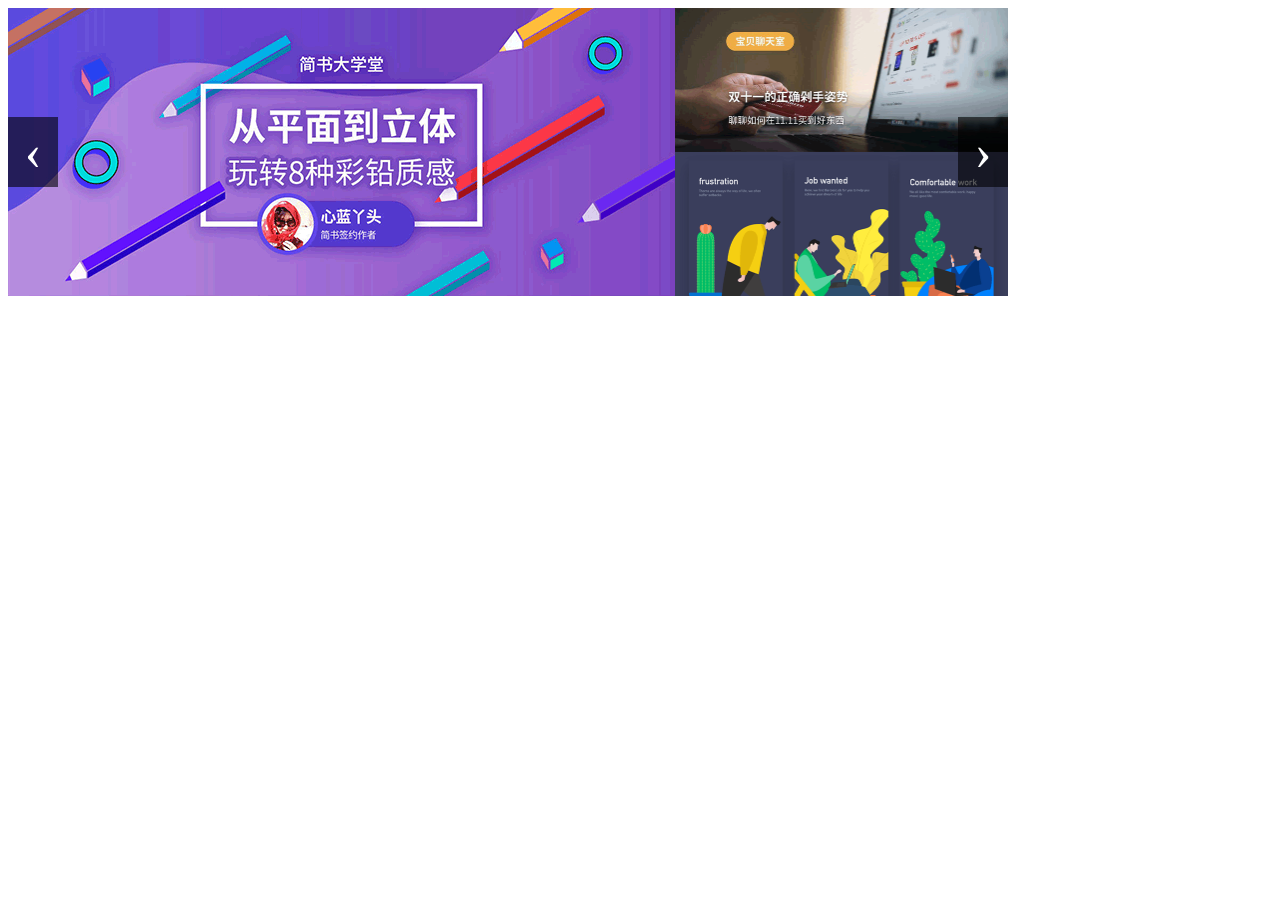
<file: 多图swiper/index.html>
<!DOCTYPE html>
<html lang="en">
<head>
    <meta charset="UTF-8">
    <meta name="viewport" content="width=device-width, initial-scale=1.0">
    <meta http-equiv="X-UA-Compatible" content="ie=edge">
    <link rel="stylesheet" href="./css/carousel.css">
    <style>
        #banner{
            width:1000px;
        }
    </style>
    <title>轮播</title>
</head>
<body>
    <div class='container'>
        <div id='banner'></div>
    </div>
    <script src="js/jquery.min.js"></script>
    <script src='./js/carousel.js'></script>
    <script>
        window.onload = function(){
            var banner = new Carousel();
            //图片地址数组。不要少于三张
            var imgSrcDate = ["./public/img/a1.png","./public/img/a2.png","./public/img/a3.png","./public/img/a4.png","./public/img/a5.png","./public/img/a6.png"];
            banner.init({
                container:"#banner",
                datas:imgSrcDate,
                autoplaySpeed:5000,
                autoplay:false
            });
        }
    </script>
</body>
</html>
</file>
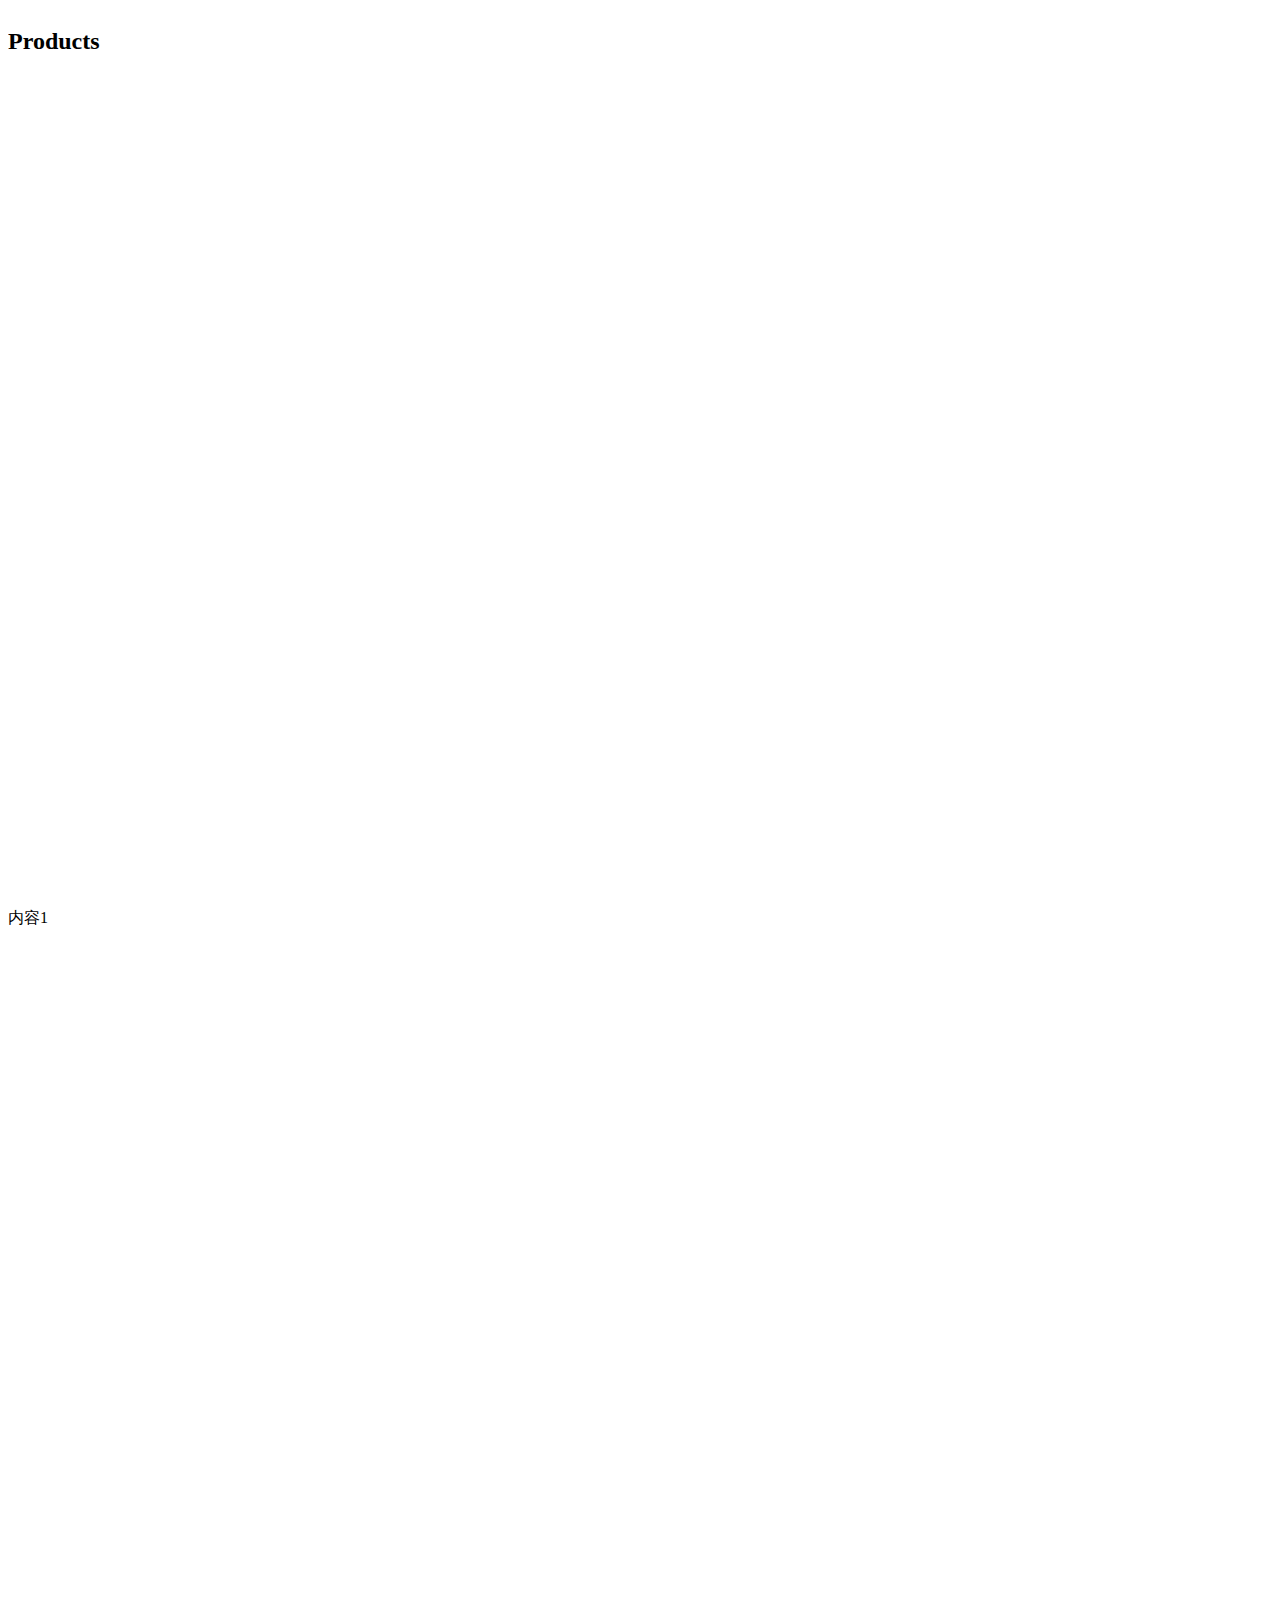
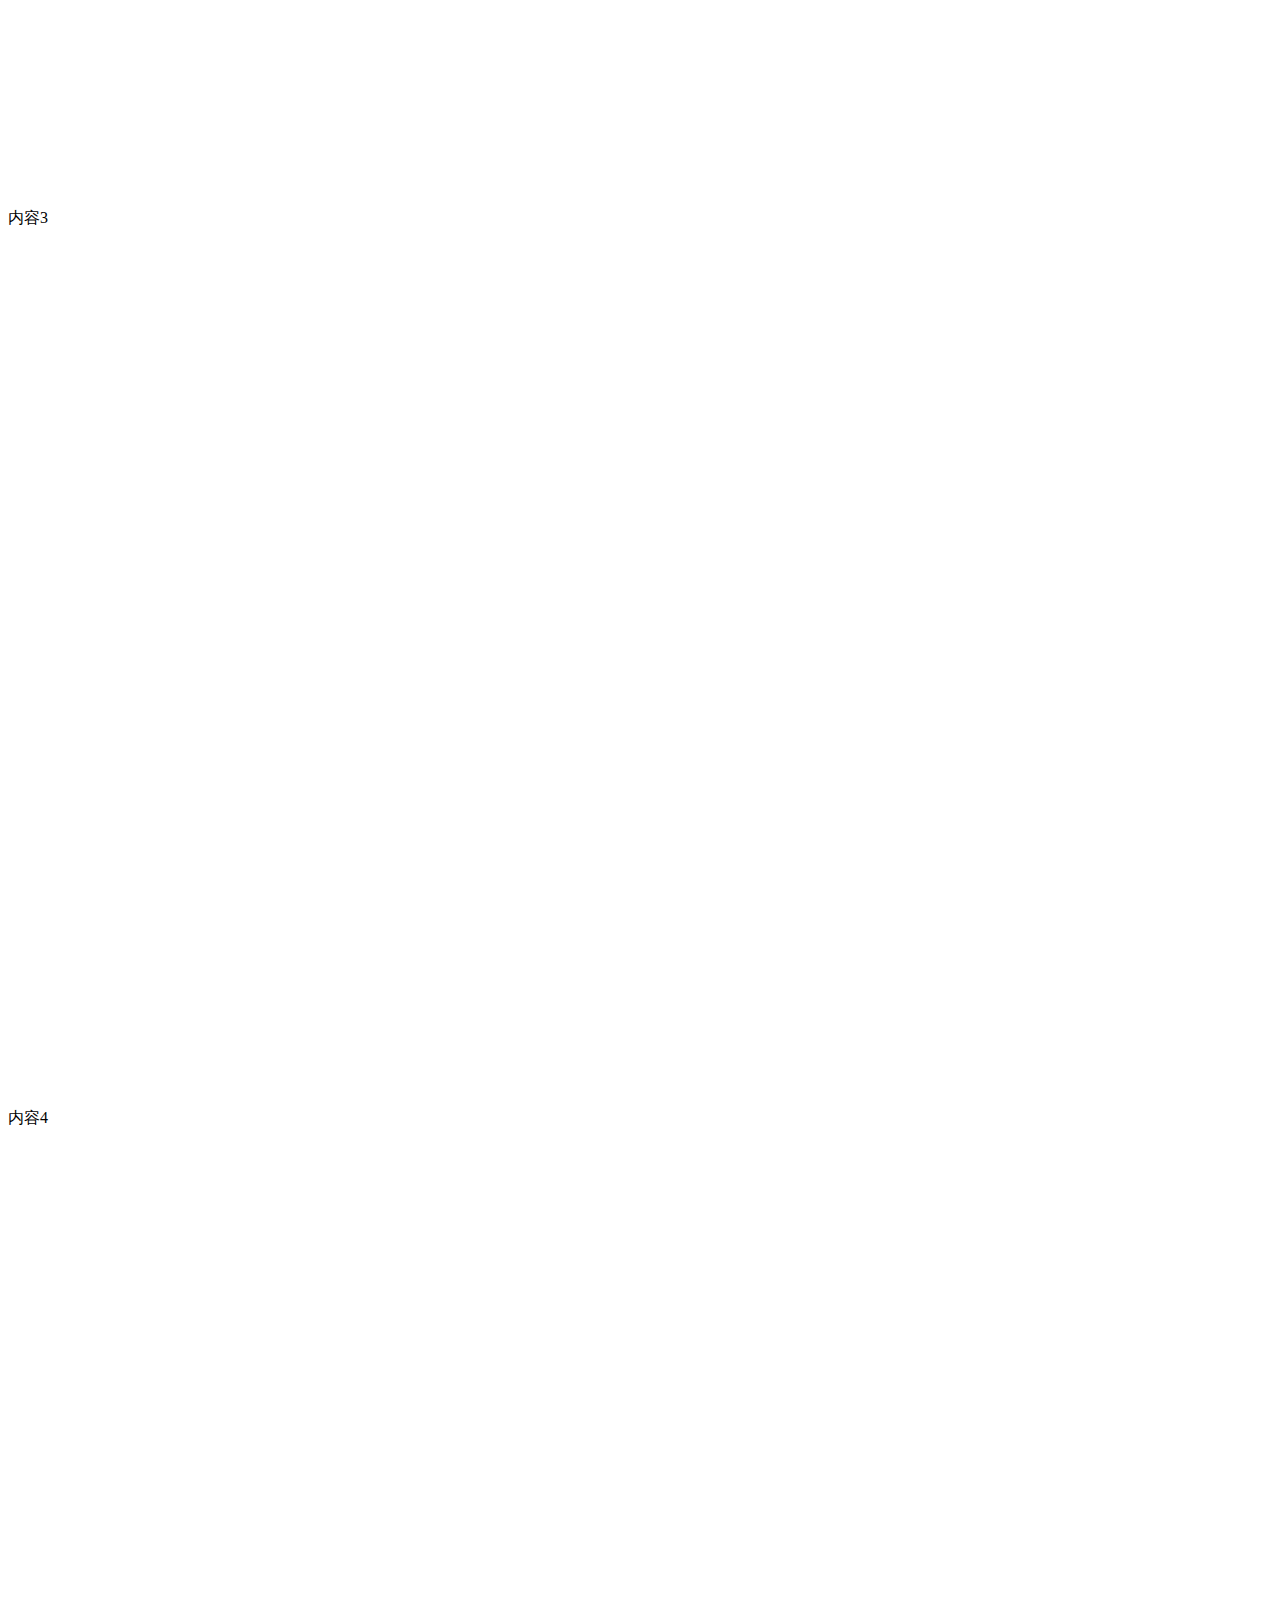
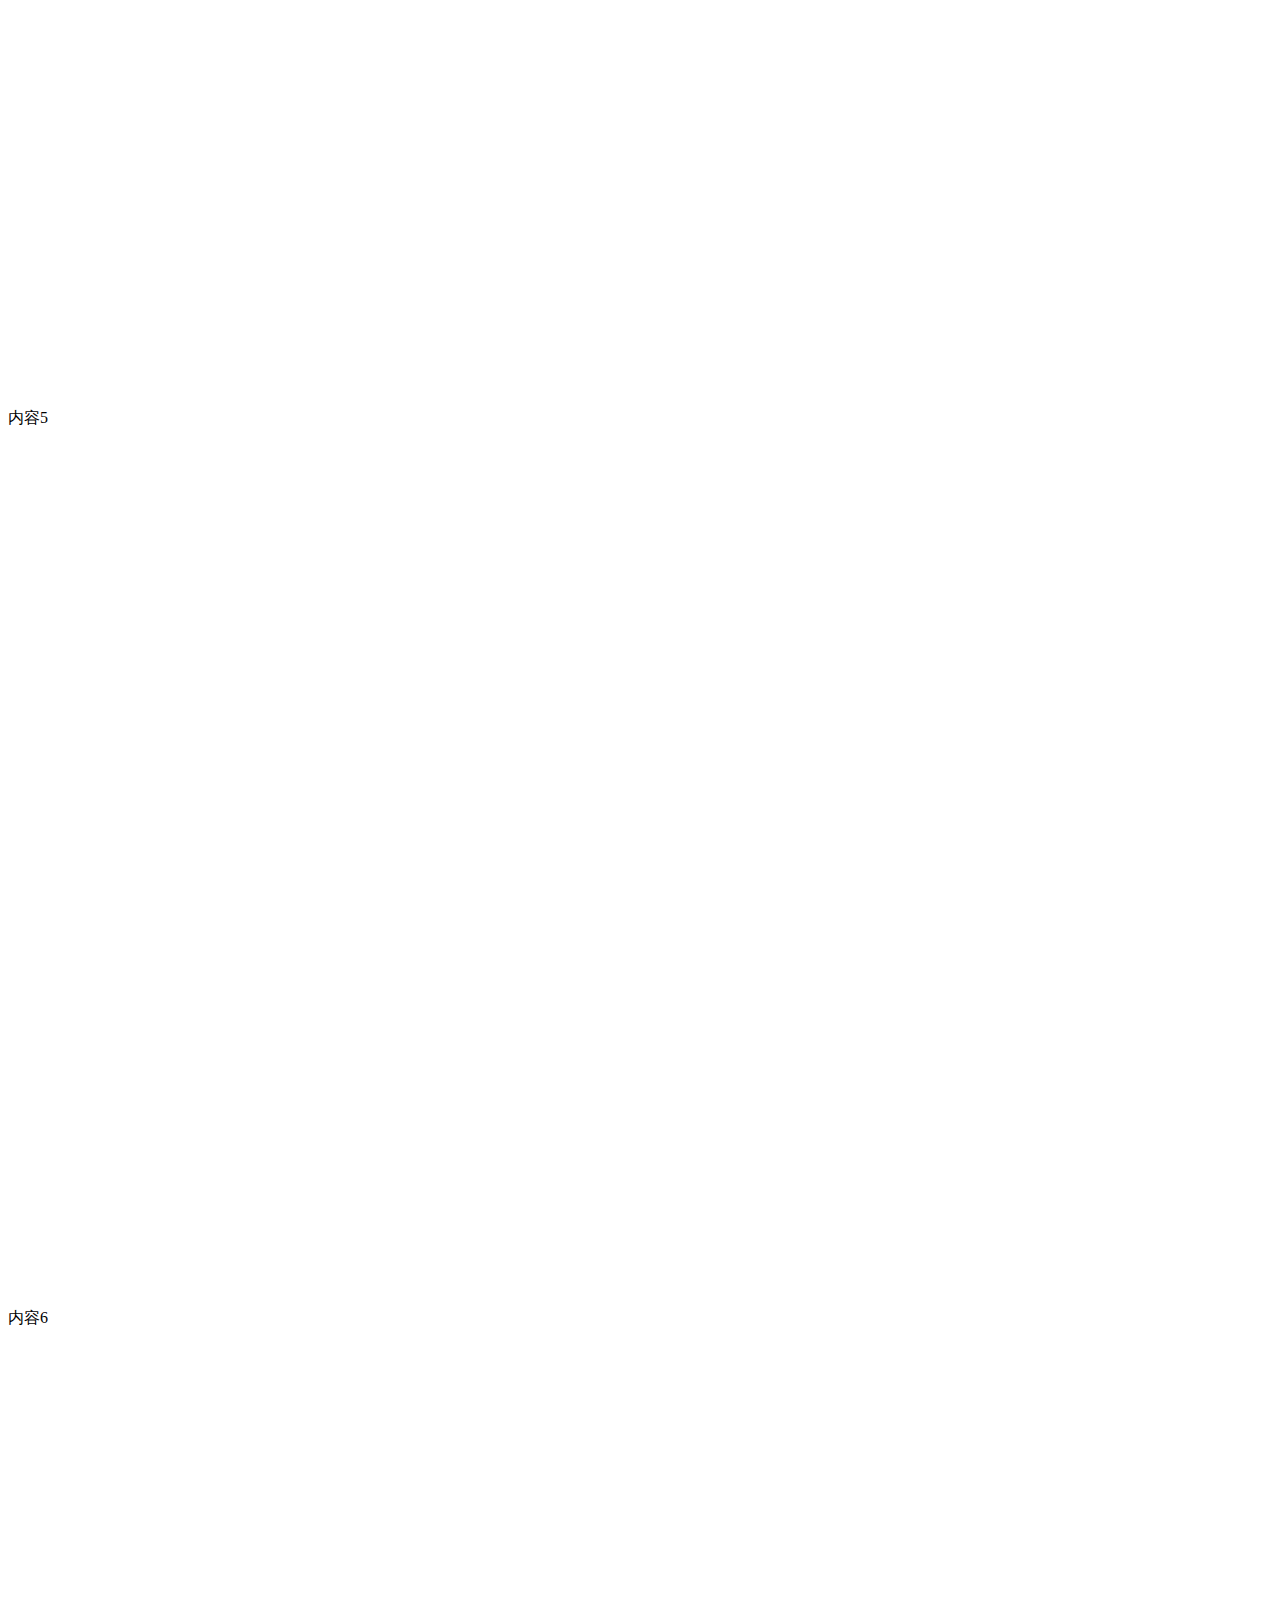
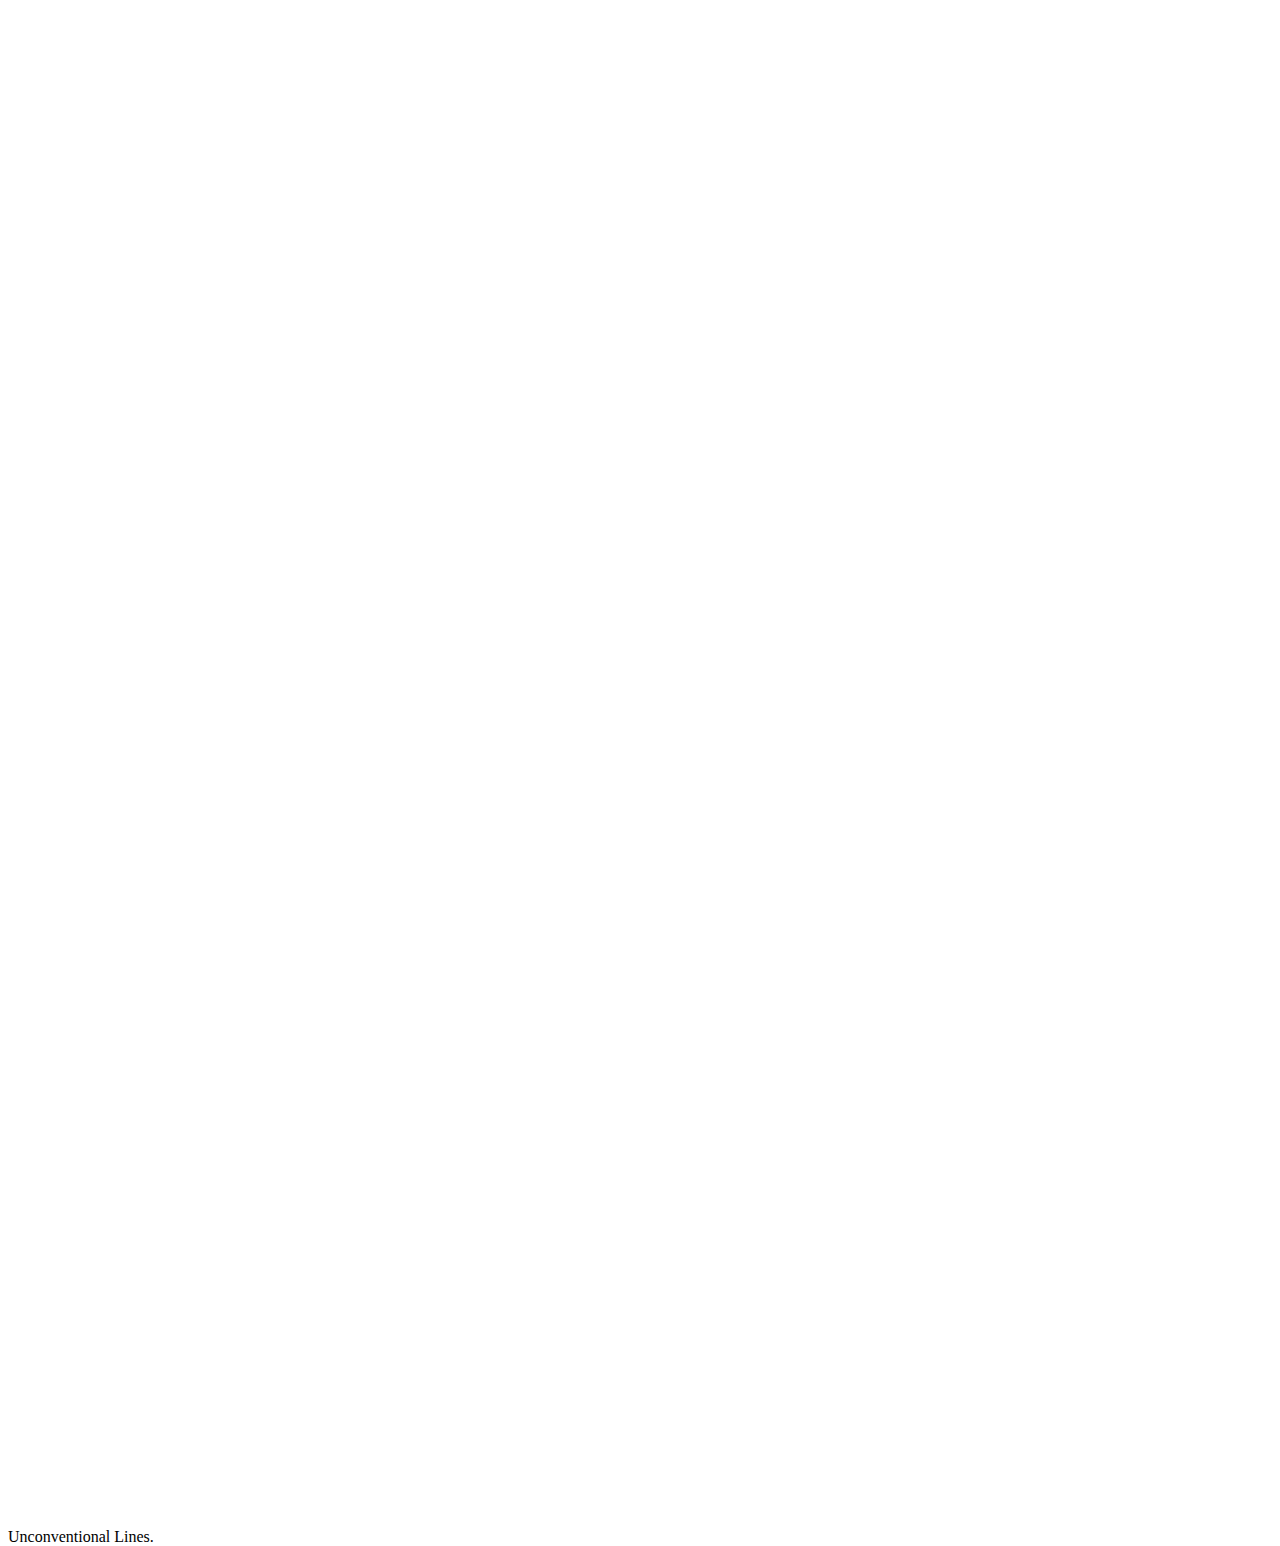
<file: 3D离子动态效果+彩带/temp.html>
<!DOCTYPE html>
<html lang="ja" xmlns:og="http://ogp.me/ns#" xmlns:fb="http://www.facebook.com/2008/fbml">
	<head>
		<title>
			BLUES DESIGN　| 　愛知県のプロダクトデザイン事務所
		</title>
		<meta http-equiv="Content-Type" content="text/html; charset=utf-8">
		<meta name="viewport" content="initial-scale=1.0, maximum-scale=1.0, minimum-scale=1.0, user-scalable=no, width=device-width">
		<meta http-equiv="X-UA-Compatible" content="IE=edge">
		<meta name="description" content="株式会社ブルースデザインは愛知県のプロダクトデザイン事務所です。自動車、ボート、美容機器、ウエルネス商品、電化製品等のデザイン、3D作成など。">
		<meta name="keywords" content="プロダクトデザイン,名古屋,デザイン,愛知,自動車,美容機器">
		<meta property="og:description" content="株式会社ブルースデザインは愛知県のプロダクトデザイン事務所です。自動車、ボート、美容機器、ウエルネス商品、電化製品等のデザイン、3D作成など。">
		<meta property="og:type" content="website">
		<meta property="og:url" content="http://www.blues-d.co.jp/">
		<meta property="og:image" content="http://www.blues-d.co.jp/assets/image/meta/ogp_img.jpg">
		<meta property="og:site_name" content="BLUES DESIGN | 愛知県のプロダクトデザイン事務所">
		<meta property="og:title" content="BLUES DESIGN | 愛知県のプロダクトデザイン事務所">
		<meta name="twitter:card" content="summary_large_image">
		<meta name="twitter:title" content="BLUES DESIGN | 愛知県のプロダクトデザイン事務所">
		<meta name="twitter:description" content="株式会社ブルースデザインは愛知県のプロダクトデザイン事務所です。自動車、ボート、美容機器、ウエルネス商品、電化製品等のデザイン、3D作成など。">
		<meta name="twitter:image" content="http://www.blues-d.co.jp/assets/image/meta/ogp_img.jpg">
		<link rel="apple-touch-icon-precomposed" sizes="57x57" href="http://www.blues-d.co.jp/assets/image/meta/apple-touch-icon-57x57.png"
		/>
		<link rel="apple-touch-icon-precomposed" sizes="114x114" href="http://www.blues-d.co.jp/assets/image/meta/apple-touch-icon-114x114.png"
		/>
		<link rel="apple-touch-icon-precomposed" sizes="72x72" href="http://www.blues-d.co.jp/assets/image/meta/apple-touch-icon-72x72.png"
		/>
		<link rel="apple-touch-icon-precomposed" sizes="144x144" href="http://www.blues-d.co.jp/assets/image/meta/apple-touch-icon-144x144.png"
		/>
		<link rel="apple-touch-icon-precomposed" sizes="60x60" href="http://www.blues-d.co.jp/assets/image/meta/apple-touch-icon-60x60.png"
		/>
		<link rel="apple-touch-icon-precomposed" sizes="120x120" href="http://www.blues-d.co.jp/assets/image/meta/apple-touch-icon-120x120.png"
		/>
		<link rel="apple-touch-icon-precomposed" sizes="76x76" href="http://www.blues-d.co.jp/assets/image/meta/apple-touch-icon-76x76.png"
		/>
		<link rel="apple-touch-icon-precomposed" sizes="152x152" href="http://www.blues-d.co.jp/assets/image/meta/apple-touch-icon-152x152.png"
		/>
		<meta name="theme-color" content="#000000">
		<meta name="apple-mobile-web-app-title" content="BLUES DESIGN">
		<meta name="msapplication-TileImage" content="http://www.blues-d.co.jp/assets/image/meta/mstile-144x144.png"
		/>
		<meta name="msapplication-square70x70logo" content="http://www.blues-d.co.jp/assets/image/meta/mstile-70x70.png"
		/>
		<meta name="msapplication-square150x150logo" content="http://www.blues-d.co.jp/assets/image/meta/mstile-150x150.png"
		/>
		<meta name="msapplication-wide310x150logo" content="http://www.blues-d.co.jp/assets/image/meta/mstile-310x150.png"
		/>
		<meta name="msapplication-square310x310logo" content="http://www.blues-d.co.jp/assets/image/meta/mstile-310x310.png"
		/>
		<!-- webfont -->
		<link href="https://fonts.googleapis.com/css?family=Playfair+Display|Poppins:400,600"
		rel="stylesheet">
		<link rel="stylesheet" href="https://www.blues-d.co.jp/assets/css/bundle.css">
	</head>
	<body>
		<!-- loading -->
		<div class="l-loading">
		</div>


		<div class="l-page">
			<div class="inner">

				<!-- products start -->
				<div class="p-products">
					<div class="l-main_ttl js-block js-firstview js-fix" data-fix="1">
						<div class="inner">
							<h2 class="ttl js-mainTtl js-txtMainMot">
								Products
							</h2>
							<a class="l-scrollAttention js-cmnHover js-item" data-x="200" data-y="0">
								<div class="icon">
									<canvas class="line" width="240" height="240"><!--必须--></canvas>
								</div>
							</a>
						</div>
					</div>
					<div class="p-products_content js-block js-fix" data-fix="1">
						<div class="inner">
							内容1
						</div>
						</a>
					</div>
					<div class="p-products_content js-block js-fix" data-fix="1">
						<div class="inner">
							内容3
						</div>
					</div>
					<div class="p-products_content js-block js-fix" data-fix="1">
						<div class="inner">
							内容4
						</div>
					</div>
					<div class="p-products_content js-block js-fix" data-fix="1">
						<div class="inner">
							内容5
						</div>
					</div>
					<div class="p-products_content js-block js-fix" data-fix="1">
						<div class="inner">
							内容6
						</div>
					</div>

				</div>
			</div>
		</div>


		<!-- bg particle -->
		<canvas class="l-particle">
		</canvas>
		
		<!-- intro -->
		<div class="l-intro">
			<p class="ttl f_en_min_rg">
				Unconventional Lines.
			</p>
		</div>

		<style>
			html{
				height: 3000px;
			}
		</style>
		<script>
		window._log = window.console.log;
		</script>
		<script src="./temp.js?1">
		</script>
	</body>
</html>
</file>
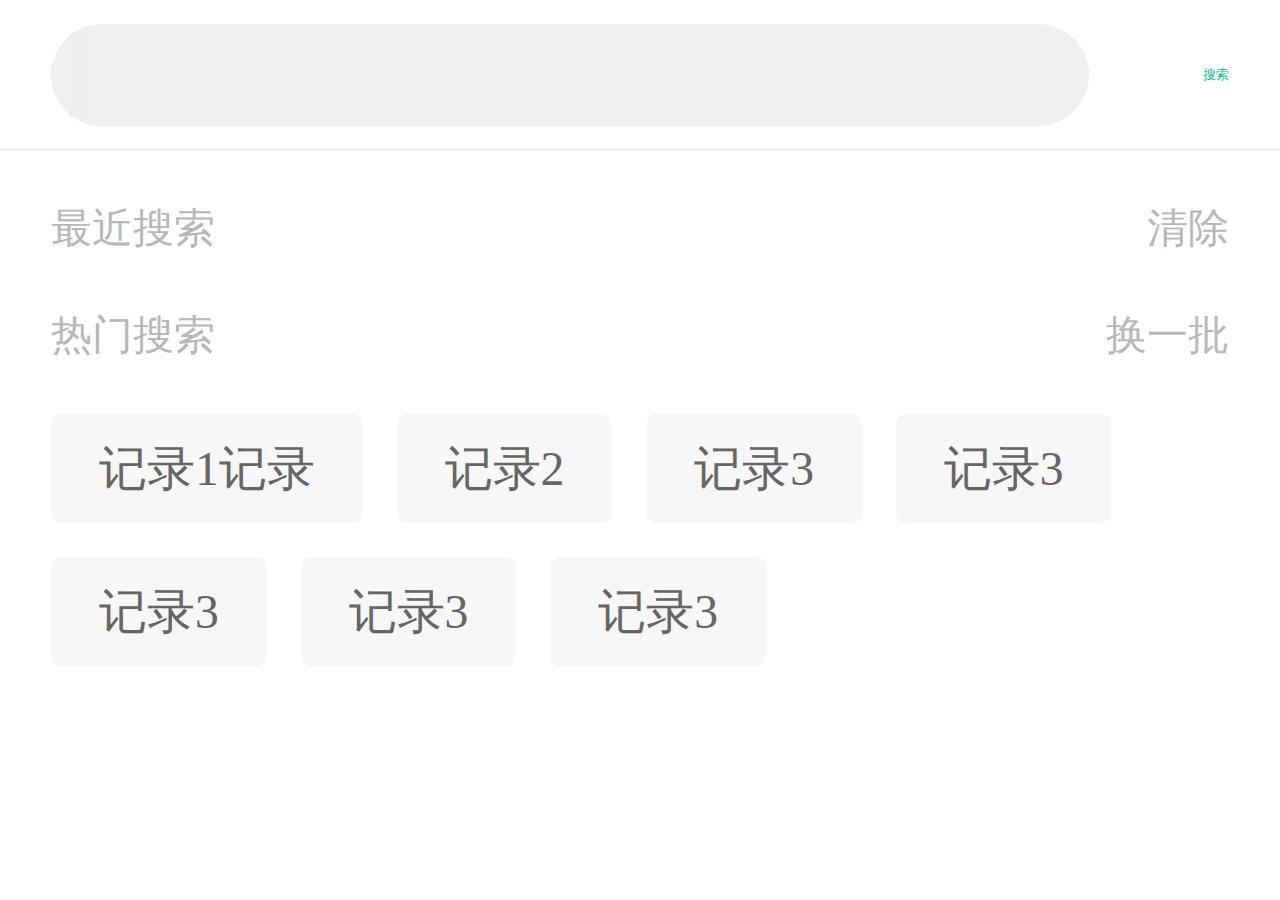
<file: search/search.html>
<!DOCTYPE html>
<html lang="en">
<head>
  <meta charset="UTF-8">
  <meta name="viewport"
        content="width=device-width, user-scalable=no, initial-scale=1.0, maximum-scale=1.0, minimum-scale=1.0">
  <meta http-equiv="X-UA-Compatible" content="ie=edge">
  <link rel="stylesheet" href="reset.css">
  <link rel="stylesheet" href="search.css">
  <script src="jquery-1.8.3.min.js"></script>
  <title>小程序商城</title>
</head>
<body>
<div class="headerTitle f28 c333 searchBox clear">
  <div class="searchBox-left floatLeft clear">
    <button class="bgSprites sprit_searchSmall floatLeft"></button>
    <input type="text" class="inputVal">
    <button class="bgSprites sprit_closeGray floatRight"></button>
  </div>
  <button class="searchBox-cancleBtn c07 floatRight">搜索</button>
</div>
<ul class="simplefilter overflowX f32 c999 flex spaceBetween hide">
  <li class="active flex1" onclick="tabBar(this)">小程序</li>
  <li class="flex1" onclick="tabBar(this)">文章</li>
</ul>

<div class="searchleList">
  <!--搜索记录及热搜 start-->
  <div class="searchLabel">
    <div class="searchRecord">
      <div class="f24 cB7 clear searchNew">
        <span class="floatLeft">最近搜索</span> <span class="floatRight" id="clearData">清除</span>
        <button class="bgSprites sprit_searchWhite floatRight" id="btnDel"></button>
      </div>
      <ul class="clear">
        <!--<li class="f28 c666">记录1记录</li>-->
      </ul>
    </div>

    <ul class="clear">
      <div class="f24 cB7 searchNew">
        <span>热门搜索</span>
        <button class="floatRight f24 cB7">
          <span class="bgSprites sprit_searchChange floatLeft"></span>
          换一批
        </button>
      </div>
      <li class="f28 c666">记录1记录</li>
      <li class="f28 c666">记录2</li>
      <li class="f28 c666">记录3</li>
      <li class="f28 c666">记录3</li>
      <li class="f28 c666">记录3</li>
      <li class="f28 c666">记录3</li>
      <li class="f28 c666">记录3</li>
    </ul>
  </div>
  <!--搜索记录及热搜 end-->
</div>
<script>
  document.documentElement.style.fontSize = document.documentElement.clientWidth / 7.5 + 'px';
  $(function(){
    saveData();
    upData();
    clearkey();
    searchKey();
  })

  // 存数据
  function saveData(){
    var kwdCacheKey = 'h_kwd_list';     //定义数据存储对象名

    $('.searchBox-cancleBtn').on('click', function(){
      var currentKwd = $('.inputVal').val(),     //搜索内容
          currentKwdKey = 'k_'+currentKwd,        //当前搜索值对应的键值
          currentKwdList = {},                    //创建json对象
          kwdStr = localStorage.getItem(kwdCacheKey);     //获取历史搜索内容（字符串）
      if(kwdStr !== null){
        var kwdList = JSON.parse(kwdStr);       //将历史搜索内容转化为对象
      }

      currentKwdList[currentKwdKey] = currentKwd; //将当前输入关键字动态加入新创建json对象中

      if(kwdList == undefined){   //如果不存在历史搜索内容，直接将当前搜索内容转化为字符串
        var kwdTxt = JSON.stringify(currentKwdList);
      }else{
        //合并对象（当前搜索内 和 历史 搜索内容）
        var kwdTxtObj = mergeToRepeat(currentKwdList,kwdList);
        //转化为序列化json字符串格式
        kwdTxt = JSON.stringify(kwdTxtObj);
      }
      localStorage.setItem(kwdCacheKey, kwdTxt);  //存入localStorage
    })

  }

  //取数据
  function upData(){  
    var kwdTxt = window.localStorage.h_kwd_list ? window.localStorage.h_kwd_list : undefined;
    if(kwdTxt !== undefined){
      kwdTxtObj = JSON.parse(kwdTxt);
      //console.log(kwdTxtObj);

      for(var attr in kwdTxtObj){ //遍历对象
        var item = '<li class=\'f28 c666\'>'+kwdTxtObj[attr]+'</li>';
        $('.searchRecord ul').append(item);
      }
    }
  }

  function clearkey(){
    //清空历史记录 并刷新页面
    $('#clearData').on('click', function(){
      //localStorage.clear();   //删除所有localStorage的值
      localStorage.removeItem('h_kwd_list'); //删除h_kwd_list这个键值的里面所有的值
      location.reload();
    })
  }

  //直接用历史记录查询
  function searchKey(){  
    $('.searchRecord li').on('click', function(){
      $('.inputVal').val($(this).text());
    })
  }

  //遍历两个对象合成一个并将两个对象中重复的键值的值去掉前一个
  function mergeToRepeat(json1,json2){   
    var resJson={};
    for(var i in json1){
      resJson[i]=json1[i];
    }
    for (var i in json2) {
      resJson[i]=json2[i];
    };
    return resJson;
  }
  // 清空搜索框文字
  $('.sprit_closeGray').click(function () {
    $('.inputVal').val("");
  })
</script>



<!--  以下方案有bug  -->
<!--<script>
    $(document).ready(function () {
        //tab切换
        $('.simplefilter li').click(function () {
            var indexx = $(this).index();
            tabBar();
            $('.searchleList ul').eq(indexx).show().siblings().hide();
        })
        //初始化判断是否有搜索记录
        searchList();
    })

    //点击搜索存值
    function search() {
        var inputVal = $('.inputVal').val();
        var leg =  $('.searchRecord ul li').length;
        if(inputVal != ''){
            //先判断搜索记录长度是否是第一条，先追加并清空；
            if(leg == 0){
                $('.searchRecord ul').prepend("<li class=\'f28 c666\'>"+$.trim(inputVal)+"</li>");
                $('.inputVal').val("")
            }
            //然后循环搜索关键词是否已存在于搜索记录
            var i
            for(i = 0; i <leg; i ++){
                var text = $('.searchRecord ul li').eq(i).text();
                console.log(i)
                console.log(inputVal,222,text)
                if(inputVal==text){
                    alert("该内容已添加");
                    $('.inputVal').val("")
                }else{
                    $('.searchRecord ul').prepend("<li class=\'f28 c666\'>"+$.trim(inputVal)+"</li>");
                    $('.inputVal').val("")
                }
                return ;
            }
            searchList();
        return ;
        }else{
            alert("请输入关键词");
        }

    }

    //判断是否有搜索记录
    function searchList() {
        if($(".searchRecord ul:has(li)").length==0 ){
            $('.searchRecord').hide();
        }else{
            $('.searchRecord').show();
        }
    }
</script>-->
</body>
</html>
</file>
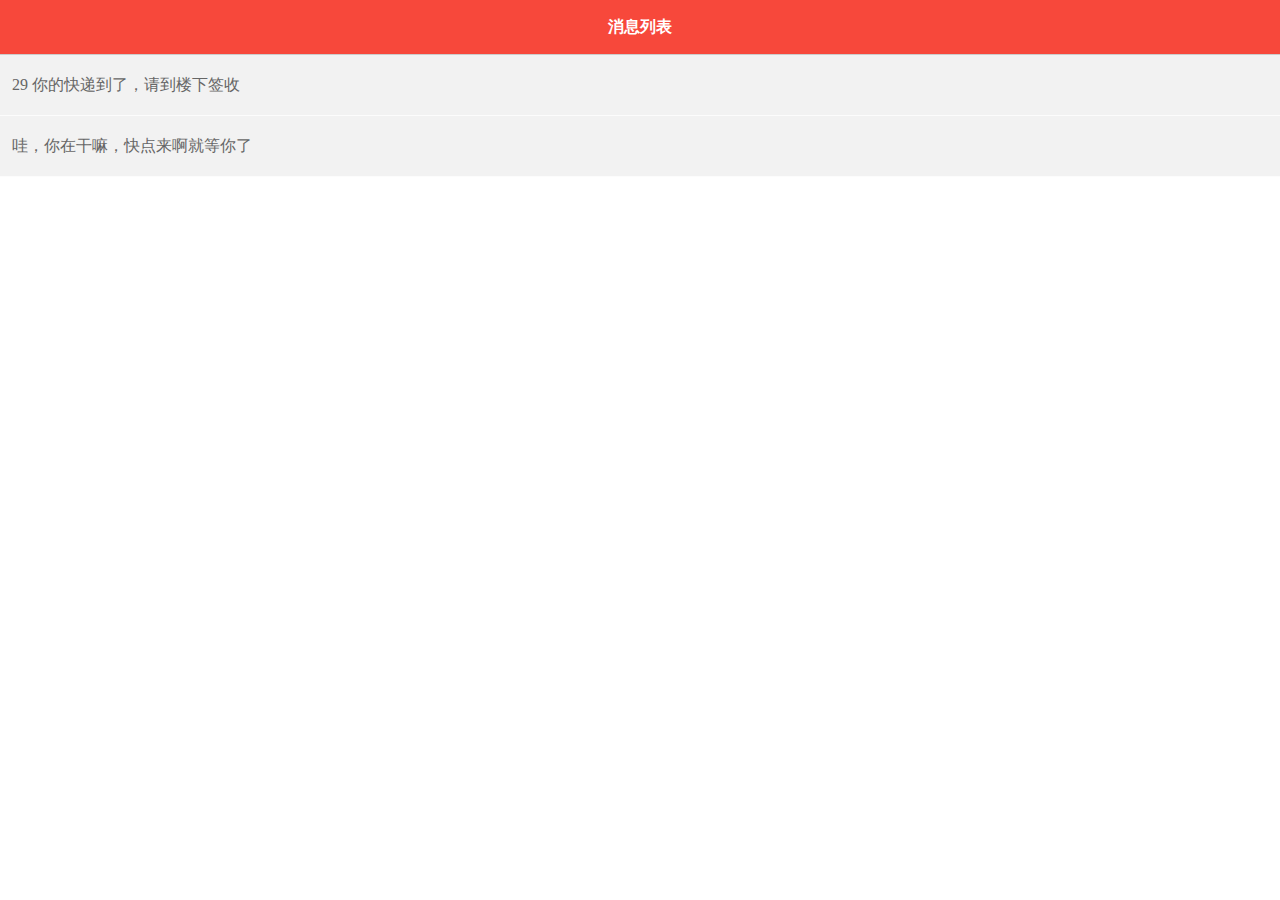
<file: 滑动删除/best/touch.html>
<!DOCTYPE html>
<html lang="en">
<head>
<meta charset="UTF-8">
<meta name="viewport" id="viewport" content="width=device-width, initial-scale=1">
<title>html5向左滑动删除特效</title>
<style>
*{ padding:0; margin:0; list-style: none;}
header{ background: #f7483b; border-bottom: 1px solid #ccc}
header h2{ text-align: center; line-height: 54px; font-size: 16px; color: #fff}
.list-ul{ overflow: hidden}
.list-li{ line-height: 60px; border-bottom: 1px solid #fcfcfc; position:relative;padding: 0 12px; color: #666;
background: #f2f2f2;  -webkit-transform: translateX(0px);}
.btn{ position: absolute; top: 0; right: -80px; text-align: center; background: #ffcb20; color: #fff; width: 80px}
</style>
</head>
<body>
<header>
<h2>消息列表</h2>
</header>
<section class="list">
  <ul class="list-ul">
  <li id="li" class="list-li">
    <div class="con">29  你的快递到了，请到楼下签收</div>
    <div class="btn">删除</div>
  </li>
  <li class="list-li">
     <div class="con">哇，你在干嘛，快点来啊就等你了</div>
     <div class="btn">删除</div>
  </li>
</ul>
</section>

<script type="text/javascript" src="http://apps.bdimg.com/libs/zepto/1.1.4/zepto.min.js"></script>
<script type="text/javascript" src="touch.js"></script>
<script type="text/javascript">
   $(function() {
        $('.list-li').touchWipe({itemDelete: '.btn'});
      });
</script>
</body>
</html>
</file>
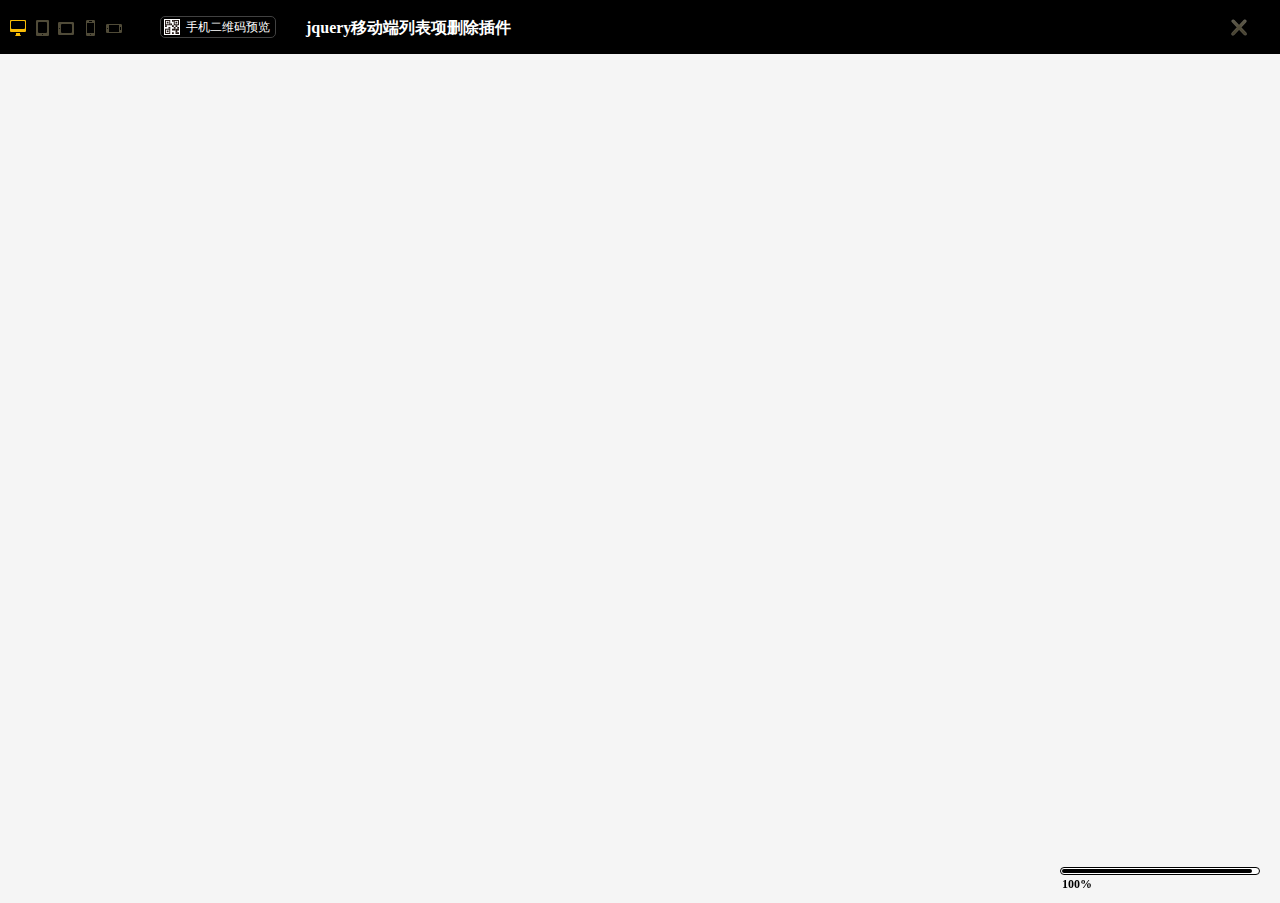
<file: 滑动删除/版本1/default.html>
﻿
<!DOCTYPE HTML>
<html style="padding-bottom: 54px;">
<head>
    <meta charset="utf-8">
    <meta name="viewport" content="width=device-width, initial-scale=1">
    <meta http-equiv="X-UA-Compatible" content="IE=edge">
    <meta name="renderer" content="webkit">

    <title>jquery移动端列表项删除插件</title>
    <meta name="description" content="jquery移动端列表项滑动删除插件，调用简单方便" /> 
    <meta name="keywords" content="jquery列表项删除移动端，移动端滑动删除，托拽删除，jquery,jquery插件" />
    <link rel="Shortcut icon" href="http://www.jq22.com/favicon.ico" />
    <link href="css/demo.css" rel="stylesheet" media="all" />
    <!--[if IE]>
			
			<style type="text/css">			
				li.purchase a {
					padding-top: 5px;
					background-position: 0px -4px;
				}
				
				li.remove_frame a {
					padding-top: 5px;
					background-position: 0px -3px;
				}						
			</style>
			
		<![endif]-->
    <script type="text/javascript">
        var txt = "http://www.jq22.com/demo/kiner-touch201702221110";
        window.g1 = txt.substr(0, 3);
        window.g2 = txt.substr(0, 19);
    </script>
    <script src="js/pace.min.js" charset="gbk"></script>
    <link href="css/pace-theme-barber-shop.css" rel="stylesheet" />
    <script src="js/jquery.min.js"></script>
    <script src="js/jquery.qrcode.min.js"></script>
    <script type="text/javascript">

        var theme_list_open = false;

        $(document).ready(function () {
            function fixHeight() {
                var headerHeight = $("#switcher").height();
                $("#iframe").attr("height", $(window).height()-54+ "px");
            }
            $(window).resize(function () {
                fixHeight();
            }).resize();

            $('.icon-monitor').addClass('active');

            $(".icon-mobile-3").click(function () {
                $("#by").css("overflow-y", "auto");
                $('#iframe-wrap').removeClass().addClass('mobile-width-3');
                $('.icon-tablet,.icon-mobile-1,.icon-monitor,.icon-mobile-2,.icon-mobile-3').removeClass('active');
                $(this).addClass('active');
                return false;
            });

            $(".icon-mobile-2").click(function () {
                $("#by").css("overflow-y", "auto");
                $('#iframe-wrap').removeClass().addClass('mobile-width-2');
                $('.icon-tablet,.icon-mobile-1,.icon-monitor,.icon-mobile-2,.icon-mobile-3').removeClass('active');
                $(this).addClass('active');
                return false;
            });

            $(".icon-mobile-1").click(function () {
                $("#by").css("overflow-y", "auto");
                $('#iframe-wrap').removeClass().addClass('mobile-width');
                $('.icon-tablet,.icon-mobile,.icon-monitor,.icon-mobile-2,.icon-mobile-3').removeClass('active');
                $(this).addClass('active');
                return false;
            });

            $(".icon-tablet").click(function () {
                $("#by").css("overflow-y", "auto");
                $('#iframe-wrap').removeClass().addClass('tablet-width');
                $('.icon-tablet,.icon-mobile-1,.icon-monitor,.icon-mobile-2,.icon-mobile-3').removeClass('active');
                $(this).addClass('active');
                return false;
            });

            $(".icon-monitor").click(function () {
                $("#by").css("overflow-y", "hidden");
                $('#iframe-wrap').removeClass().addClass('full-width');
                $('.icon-tablet,.icon-mobile-1,.icon-monitor,.icon-mobile-2,.icon-mobile-3').removeClass('active');
                $(this).addClass('active');
                return false;
            });
        });
    </script>
    <script type="text/javascript">
        function Responsive($a) {
            if ($a == true) $("#Device").css("opacity", "100");
            if ($a == false) $("#Device").css("opacity", "0");
            $('#iframe-wrap').removeClass().addClass('full-width');
            $('.icon-tablet,.icon-mobile-1,.icon-monitor,.icon-mobile-2,.icon-mobile-3').removeClass('active');
            $(this).addClass('active');
            return false;
        };
    </script>
</head>
<body id="by" style="overflow-y: hidden" >
    <div id="switcher">
        <div class="center">
            <ul>
                <div id="Device">
                    <li class="device-monitor"><a href="javascript:">
                        <div class="icon-monitor">
                        </div>
                    </a></li>
                    <li class="device-mobile"><a href="javascript:">
                        <div class="icon-tablet">
                        </div>
                    </a></li>
                    <li class="device-mobile"><a href="javascript:">
                        <div class="icon-mobile-1">
                        </div>
                    </a></li>
                    <li class="device-mobile-2"><a href="javascript:">
                        <div class="icon-mobile-2">
                        </div>
                    </a></li>
                    <li class="device-mobile-3"><a href="javascript:">
                        <div class="icon-mobile-3">
                        </div>
                    </a></li>
                </div>
                <li class="top2" id="sj"><a href="#">手机二维码预览</a><div class="vm" ><div id="output"></div><p style="color:#808080">扫一扫，直接在手机上打开</p></div></li>
                <li class="logoTop" id="sj2"><a href="http://www.jq22.com/jquery-info12744">jquery移动端列表项删除插件</a></li>
       
                <script>
                jQuery('#output').qrcode({width:150,height: 150,text: window.location.href});
                </script>
                <li class="remove_frame"><a href="http://www.jq22.com/demo/kiner-touch201702221110"  title="移除框架">
                </a></li>
               
            </ul>
        </div>
    </div>
    <div id="iframe-wrap">
        <iframe id="iframe" src="http://www.jq22.com/demo/kiner-touch201702221110" frameborder="0"  width="100%">
        </iframe>
    </div>
 
   

    <script>
        var _hmt = _hmt || [];
        (function () {
            var hm = document.createElement("script");
            hm.src = "//hm.baidu.com/hm.js?b3a3fc356d0af38b811a0ef8d50716b8";
            var s = document.getElementsByTagName("script")[0];
            s.parentNode.insertBefore(hm, s);
        })();
</script>

</body>
</html>
</file>
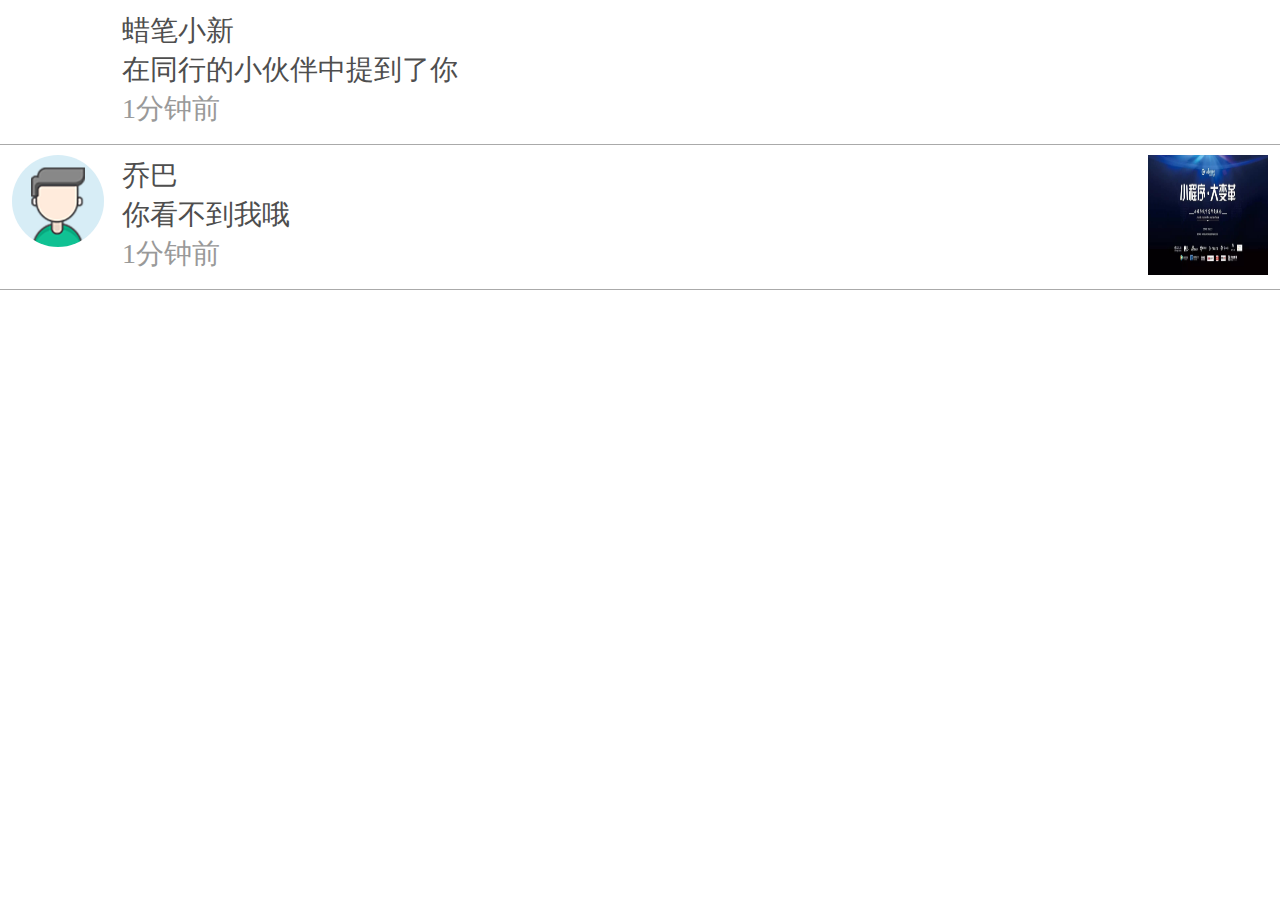
<file: 滑动删除/版本2/左滑.html>
<!doctype html>
<html>
<head>
  <meta charset="utf-8">
  <title>左划出现删除按钮，右滑隐藏</title>
  <script type="text/javascript" src="jquery-1.8.3.min.js"></script>
  <script type="text/javascript">
    $(document).ready(function(e) {
      // 设定每一行的宽度=屏幕宽度+按钮宽度
      $(".line-scroll-wrapper").width($(".line-wrapper").width() + $(".line-btn-delete").width());
      // 设定常规信息区域宽度=屏幕宽度
      $(".line-normal-wrapper").width($(".line-wrapper").width());
      // 设定文字部分宽度（为了实现文字过长时在末尾显示...）
      $(".line-normal-msg").width($(".line-normal-wrapper").width() - 280);

      // 获取所有行，对每一行设置监听
      var lines = $(".line-normal-wrapper");
      var len = lines.length;
      var lastX, lastXForMobile;

      // 用于记录被按下的对象
      var pressedObj;  // 当前左滑的对象
      var lastLeftObj; // 上一个左滑的对象

      // 用于记录按下的点
      var start;

      // 网页在移动端运行时的监听
      for (var i = 0; i < len; ++i) {
        lines[i].addEventListener('touchstart', function(e){
          lastXForMobile = e.changedTouches[0].pageX;
          pressedObj = this; // 记录被按下的对象

          // 记录开始按下时的点
          var touches = event.touches[0];
          start = {
            x: touches.pageX, // 横坐标
            y: touches.pageY  // 纵坐标
          };
        });

        lines[i].addEventListener('touchmove',function(e){
          // 计算划动过程中x和y的变化量
          var touches = event.touches[0];
          delta = {
            x: touches.pageX - start.x,
            y: touches.pageY - start.y
          };

          // 横向位移大于纵向位移，阻止纵向滚动
          if (Math.abs(delta.x) > Math.abs(delta.y)) {
            event.preventDefault();
          }
        });

        lines[i].addEventListener('touchend', function(e){
          console.log(pressedObj,lastLeftObj)
          if (lastLeftObj && pressedObj != lastLeftObj) { // 点击除当前左滑对象之外的任意其他位置
            $(lastLeftObj).animate({marginLeft:"0"}, 500); // 右滑
            lastLeftObj = null; // 清空上一个左滑的对象
          }
          var diffX = e.changedTouches[0].pageX - lastXForMobile;
          if (diffX < -150) {
            $(pressedObj).animate({marginLeft:"-132px"}, 500); // 左滑
            lastLeftObj && lastLeftObj != pressedObj &&
            $(lastLeftObj).animate({marginLeft:"0"}, 500); // 已经左滑状态的按钮右滑
            lastLeftObj = pressedObj; // 记录上一个左滑的对象
          } else if (diffX > 150) {
            if (pressedObj == lastLeftObj) {
              $(pressedObj).animate({marginLeft:"0"}, 500); // 右滑
              lastLeftObj = null; // 清空上一个左滑的对象
            }
          }
        });
      }

      // 网页在PC浏览器中运行时的监听
      for (var i = 0; i < len; ++i) {
        $(lines[i]).bind('mousedown', function(e){
          lastX = e.clientX;
          pressedObj = this; // 记录被按下的对象
        });

        $(lines[i]).bind('mouseup', function(e){
          if (lastLeftObj && pressedObj != lastLeftObj) { // 点击除当前左滑对象之外的任意其他位置
            $(lastLeftObj).animate({marginLeft:"0"}, 500); // 右滑
            lastLeftObj = null; // 清空上一个左滑的对象
          }
          var diffX = e.clientX - lastX;
          if (diffX < -150) {
            $(pressedObj).animate({marginLeft:"-132px"}, 500); // 左滑
            lastLeftObj && lastLeftObj != pressedObj &&
            $(lastLeftObj).animate({marginLeft:"0"}, 500); // 已经左滑状态的按钮右滑
            lastLeftObj = pressedObj; // 记录上一个左滑的对象
          } else if (diffX > 150) {
            if (pressedObj == lastLeftObj) {
              $(pressedObj).animate({marginLeft:"0"}, 500); // 右滑
              lastLeftObj = null; // 清空上一个左滑的对象
            }
          }
        });
      }

      // 点击删除按钮事件
      $('.line-btn-delete').click(function () {
        console.log($(this).parent().parent())
        $(this).parent().parent().remove()
      })
    });
  </script>
  <style type="text/css">
    * { margin: 0; padding: 0; }
    .line-wrapper { width: 100%; height: 144px; overflow: hidden; font-size: 28px; border-bottom: 1px solid #aaa; }
    .line-scroll-wrapper { white-space: nowrap; height: 144px; clear: both; }
    .line-btn-delete { float: left; width: 132px; height: 144px; }
    .line-btn-delete button { width: 100%; height: 100%; background: red; border: none; font-size: 24px; font-family: 'Microsoft Yahei'; color: #fff; }
    .line-normal-wrapper { display: inline-block; line-height: 100px; float: left; padding-top: 10px; padding-bottom: 10px; }
    .line-normal-icon-wrapper { float: right; width: 120px; height: 120px; margin-right: 12px; }
    .line-normal-icon-wrapper img { width: 120px; height: 120px; }
    .line-normal-avatar-wrapper { width: 100px; height: 124px; float: left; margin-left: 12px; }
    .line-normal-avatar-wrapper img { width: 92px; height: 92px; border-radius: 60px; }
    .line-normal-left-wrapper { float: left; overflow: hidden; }
    .line-normal-info-wrapper { float: left; margin-left: 10px; }
    .line-normal-user-name { height: 28px; line-height: 28px; color: #4e4e4e; margin-top: 7px; }
    .line-normal-msg { height: 28px; line-height: 28px; overflow:hidden; text-overflow:ellipsis; color: #4e4e4e; margin-top: 11px; }
    .line-normal-time { height: 28px; line-height: 28px; color: #999; margin-top: 11px; }
  </style>
</head>
<body>
<div class="line-wrapper">
  <div class="line-scroll-wrapper">
    <div class="line-normal-wrapper">
      <div class="line-normal-left-wrapper">
        <div class="line-normal-avatar-wrapper"></div>
        <div class="line-normal-info-wrapper">
          <div class="line-normal-user-name">蜡笔小新</div>
          <div class="line-normal-msg">在同行的小伙伴中提到了你</div>
          <div class="line-normal-time">1分钟前</div>
        </div>
      </div>
      <div class="line-normal-icon-wrapper"></div>
    </div>
    <div class="line-btn-delete"><button>删除</button></div>
  </div>
</div>
<div class="line-wrapper">
  <div class="line-scroll-wrapper">
    <div class="line-normal-wrapper">
      <div class="line-normal-left-wrapper">
        <div class="line-normal-avatar-wrapper"><img src="2.png" /></div>
        <div class="line-normal-info-wrapper">
          <div class="line-normal-user-name">乔巴</div>
          <div class="line-normal-msg">你看不到我哦</div>
          <div class="line-normal-time">1分钟前</div>
        </div>
      </div>
      <div class="line-normal-icon-wrapper"><img src="1.jpg"/></div>
    </div>
    <div class="line-btn-delete"><button>删除</button></div>
  </div>
</div>
</body>
</html>
</file>
<file: 多图swiper/css/carousel.css>
/* 公共样式 */
.pull-left{
    float: left!important;
}
.pull-right{
    float: right!important;
}
.clearfix:after {
    visibility: hidden;
    display: block;
    font-size: 0;
    content: " ";
    clear: both;
    height: 0;
}
.clearfix { display: inline-block; }
/* start commented backslash hack \*/
* html .clearfix { height: 1%; }
.clearfix { display: block; }
/* close commented backslash hack */
ul,li{
    margin:0;
    padding:0;
    list-style-type: none;
}


/* 轮播图插件样式 */
.carousel-box{
    position: relative;
    width:100%;
}
.transverse-box{
    position: relative;
    width:66.7%;
}
.img-item{
    position: absolute;
    top:0;
    left:0;
    z-index: 0;
}
.vertical-box{
    position: relative;
    width:33.3%;
}
.vertical-box ul{
    overflow: hidden;
}
.img-item{
    transition: width 1s;
}
.img-item img{
    width:100%;
    height:100%;
}
.vertical-box ul li{
    font-size: 0;
}
.vertical-box ul li img{
    width:100%;
    height:100%;
}
.left-arrow{
    display: flex;
    justify-content: center;
    align-items: center;
    position: absolute;
    top:50%;
    left:0px;
    color:#fff;
    margin-top:-35px;
    font-size: 50px;
    font-weight: 200;
    text-align: center;
    line-height: 100px;
    width:50px;
    height:70px;
    background:rgba(0,0,0,0.6);
    cursor: pointer;
    z-index: 99;
}
.right-arrow{
    display: flex;
    justify-content: center;
    align-items: center;
    position: absolute;
    top:50%;
    right:0px;
    color:#fff;
    margin-top:-35px;
    font-size: 50px;
    font-weight: 200;
    text-align: center;
    line-height: 100px;
    width:50px;
    height:70px;
    background:rgba(0,0,0,0.6);
    cursor: pointer;
    z-index: 99;
}
</file>
<file: search/search.css>
/*搜索框 start*/
.searchBox{
    padding: 0.14rem 0.3rem;
    text-align: left;
}
.searchBox-left{
    background: #F0F0F0;
    border-radius: 0.3rem;
    width: 6.08rem;
    height: 0.6rem;
    line-height: 0.6rem;
    overflow: hidden;
}
.searchBox-left input{
    width: 4.6rem;
    padding: 0 0.1rem;
    height: 0.6rem;
    line-height: 0.6rem;
    border: none;
    background: #F0F0F0;
}
.searchBox-cancleBtn{
    background: none;
    line-height: 0.6rem;
}
.sprit_searchSmall{
    padding: 0.1rem 0 0 0.1rem;
    height: 0.6rem;
    margin-left: 0.1rem;
}
.sprit_closeGray{
    margin: 0.15rem 0.15rem 0 0.15rem;
}
/*搜索框 end*/
/*tab切换 start*/
.simplefilter{
    margin:0;
    padding: 0;
    border-bottom: 1px solid #ddd;
    text-align: center;
}
.simplefilter li {
    cursor: pointer;
    display: inline-block;
    text-transform: uppercase;
    padding: 0.1rem 0;
    height: 0.76rem;
    line-height: 0.56rem;
    margin: 0 1rem;
}
.simplefilter li:hover{
    color: #333;
}
.simplefilter li.active {
    border-bottom: 0.04rem solid #07BB93;
    color: #333;
}
/*tab切换 end*/

/*文章列表 start*/
.img_text_item{
    padding: .3rem 0;
    margin: 0 0.3rem;
    border-bottom: 0.01rem solid #E7E7E7;
    position: relative;
}
.img{
    width: 2rem;
    height: 2rem;
    border-radius: 0.06rem;
    margin-right: .2rem;
}
.detail{
    margin-top: .88rem;
    position: absolute;
    bottom: 0.3rem;
    width: 100%;
    padding-left: 2.2rem;
}
.sprit_number{
    margin-right: .07rem;
    height: 0.3rem;
    background-position: -264px -65px;
}
/*文章列表 end*/

/*小程序 start*/
.indexList{
    padding: 0 0.3rem;
    width: 100%;
    margin: 0.3rem 0;
}
.indexList img{
    border-radius: 0.18rem;
}
.indexList li{
    border-radius: 0.18rem;
    overflow: auto;
    margin-bottom: 0.3rem;
}
.indexList-left{
    display: block;
    width: 1.2rem;
    height: 1.2rem;
}
.indexList-center{
    width: 100%;
    padding:0 1.6rem 0 1.4rem;
    margin-top: 0.15rem;
    line-height: 1.6;
}
.indexList a{
    display: block;
}
.indexList-right{
    margin-top:0.33rem;
}
.blueColorB{
    width: 1.4rem;
    height: 0.54rem;
    line-height: 0.54rem;
    color: #07BB93;
    border:1px solid #07BB93;
    border-radius: 0.06rem;
    display: block;
    text-align: center;
    background: none;
}
.indexList-line{
    border-top:1px solid #E9E9E9;
    display: block;
    background: none;
    margin: 0.5rem 0 0 1.4rem;
}
/*小程序 end*/

/*无搜索结果 start*/
.searchNo img{
    width: 3.25rem;
    height: auto;
    display: block;
    margin: 1.8rem auto 1rem auto;
}
/*无搜索结果 end*/

/*搜索记录及热搜 start*/
.searchLabel{
    padding: 0.3rem;
}
.searchLabel ul{
    margin-bottom: 0.2rem;
}
.searchNew{
    margin-bottom: 0.3rem;
}
.searchNew button{
    background: none;
}
.sprit_searchChange{
    margin: 0.03rem 0.03rem 0 0;
}
.searchLabel li{
    float: left;
    height: 0.64rem;
    line-height: 0.64rem;
    padding: 0 0.28rem;
    border-radius: 0.06rem;
    margin: 0 0.2rem 0.2rem 0;
    background: #F7F7F7 ;
}
/*搜索记录及热搜 end*/
.hide{
    display: none;
}
</file>
<file: 滑动删除/版本1/css/demo.css>
﻿html, body, div, span, applet, object, iframe, h1, h2, h3, h4, h5, h6, p, blockquote, pre, a, abbr, acronym, address, big, cite, code, del, dfn, em, font, img, ins, kbd, q, s, samp, small, strike, strong, sub, sup, tt, var, b, u, i, center, dl, dt, dd, ol, ul, li, fieldset, form, label, legend, table, caption, tbody, tfoot, thead, tr, th, td { margin: 0; padding: 0; border: 0; outline: 0; font-size: 100%; vertical-align: baseline; background: transparent }
body { line-height: 1 }
ol, ul { list-style: none }
blockquote, q { quotes: none }
blockquote:before, blockquote:after, q:before, q:after { content: ''; content: none }
:focus { outline: 0 }
ins { text-decoration: none }
del { text-decoration: line-through }
table { border-collapse: collapse; border-spacing: 0 }
a { text-decoration: none; color: #fff }
body { font-family: "Kreon"; font-weight: 300; color: #333; background: #f5f5f5 }
#switcher { height: 54px; background: url(../images/bg2.png) repeat-x; z-index: 99999; position: fixed; width: 100%; top: 0; background: #000; }
.center { width: 100%; padding-top: 0 }
.center ul li { display: inline; float: left; position: relative }
.logoTop, .top2 { margin-left: 30px; margin-top: 20px; color: #fff; font-weight: bold; font-family: "微软雅黑" }

@media screen and (max-width:1082px) {
#sj { display: none; }
#sj2 { display: none; }
}
.top2 { position: relative; margin-top: 16px; font-size: 12px; font-weight: normal; background-image: url(../images/2vm.png); background-repeat: no-repeat; background-position: 3px center; height: 20px; padding-left: 25px; line-height: 20px; border: 1px solid #414141; padding-right: 5px; border-radius: 5px; }
.vm { position: absolute; top: 20px; left: 0px; background-color: #fff; height: 170px; width: 150px; display: none; padding: 30px; }
.top2:hover .vm { display: block }
.logoTop a:hover { text-decoration: underline }
.center ul li ul { font-family: 'Droid Serif', serif; display: none; margin-left: 17px; position: absolute; width: 313px; background: #10100f; border: 1px solid #323024; border-radius: 4px; -moz-border-radius: 4px; -webkit-border-radius: 4px; padding-bottom: 3px; line-height: 18px; }
.center ul li ul li { margin: 0 0 1px 4px; padding: 5px; width: 271px }
.center ul li ul li a { display: block; width: 210px; font-size: 13px; color: #c4beab; float: left; line-height: 22px; white-space: nowrap; overflow: hidden }
.center ul li ul li .tag { display: block; width: 50px; height: 22px; font-size: 10px; color: #c4beab; margin: 0 8px 0 0; line-height: 22px; white-space: nowrap; background: url(../images/sel-sp-act.png) no-repeat; text-align: center; float: left }
.center ul li ul li a span.link { display: block; width: 209px; height: 22px; overflow: hidden; float: left }
.center ul li ul li:hover { background: url(../images/sel-act.png) no-repeat }
.center ul li ul li:hover a { color: #f8bc06 }
.center ul li ul li:hover .tag { color: #f8bc06 }
.center ul li ul li:first-child { margin-top: 3px }
li.device-resolution { text-transform: uppercase; font-size: 12px; color: #ada58b; font-family: 'Cambria'; line-height: 54px }
li.purchase { float: right!important; margin-top: 11px }
li.purchase a { padding: 0; background: url(../images/trolley2.png) no-repeat 0 0; width: 133px; height: 36px; display: block; transition: all .3s ease-out 0s }
li.purchase a:hover { background-position: 0 -36px }
li.remove_frame { margin-left: 17px; float: right!important; margin-right: 30px }
li.remove_frame a { background: url(../images/cross2.png) no-repeat 0 0; width: 20px; height: 21px; display: block; margin-top: 18px; transition: all .3s ease-out 0s }
li.remove_frame a:hover { background-position: 0 -21px }
#iframe { margin-top: 0 }
.icon-monitor, .icon-tablet, .icon-mobile-1, .icon-mobile-2, .icon-mobile-3 { margin-right: 7px; margin-top: 20px; width: 17px; height: 16px }
.icon-monitor { margin-left: 10px; background-image: url(../images/mon-spr.png); background-position: 0 0; background-repeat: no-repeat }
.icon-tablet { background: url(../images/mon-spr.png) no-repeat -24px 0 }
.icon-mobile-1 { background: url(../images/mon-spr.png) no-repeat -49px 0 }
.icon-monitor:hover, .icon-monitor.active { background-position: 0 -16px }
.icon-tablet:hover, .icon-tablet.active { background-position: -24px -16px }
.icon-mobile-1:hover, .icon-mobile-1.active { background-position: -49px -16px }
.icon-mobile-2 { background: url(../images/mon-spr.png) no-repeat -71px 0 }
.icon-mobile-3 { background: url(../images/mon-spr.png) no-repeat -94px 0 }
.icon-mobile-2:hover, .icon-mobile-2.active { background-position: -71px -16px }
.icon-mobile-3:hover, .icon-mobile-3.active { background-position: -94px -16px }
#iframe-wrap { height: 100%; overflow: visible; position: relative; top: 54px; z-index: 50 }
.tablet-width { height: 960px!important; margin: 0 auto; padding: 96px 100px 115px 49px; width: 785px; margin-top: 40px; background: url(../images/bgipad.png) no-repeat 0 0;transition: all 0.5s ease 0s;}
.tablet-width iframe { height: 960px!important }
.mobile-width { height: 703px!important; margin: 0 auto; padding: 41px 115px 100px 75px; width: 1041px; margin-top: 40px; background: url(../images/bgipadw.png) no-repeat;transition: all 0.5s ease 0s; }
.mobile-width iframe { height: 704px!important }
.mobile-width-2 { height: 540px!important; margin: 0 auto; padding: 102px 25px 159px 23px; width: 337px; margin-top: 40px; background: url(../images/bgiphone.png) no-repeat;transition: all 0.5s ease 0s;}
.mobile-width-2 iframe { height: 585px!important }
.mobile-width-3 { height: 273px!important; margin: 0 auto; padding: 43px 115px 69px 82px; width: 605px; margin-top: 40px; background: url(../images/bgiphonew.png) no-repeat;transition: all 0.5s ease 0s; }
.mobile-width-3 iframe { height: 317px!important }
.by { overflow-y: hidden }
.fdad { width: 336px; height: 280px; background-color: #FFF; position: fixed; top: 84px; right: 25px; opacity: .9; z-index: 888;  }
.fdl { float: left; font-family: Arial; font-size: 12px; padding-left: 5px; color: #ccc; line-height: 20px }
.fdr { float: right; font-family: Arial; font-size: 16px; padding-left: 5px; padding-right: 5px; background-color: #ccc; cursor: pointer }
.fdadnr {}
</file>
<file: 滑动删除/版本1/css/pace-theme-barber-shop.css>
﻿.pace {
	-webkit-box-sizing: border-box;
	-moz-box-sizing: border-box;
	-ms-box-sizing: border-box;
	-o-box-sizing: border-box;
	box-sizing: border-box;
	-webkit-border-radius: 10px;
	-moz-border-radius: 10px;
	border-radius: 5px;
	-moz-background-clip: padding;
	-webkit-background-clip: padding-box;
	background-clip: padding-box;
	-webkit-pointer-events: none;
	pointer-events: none;
	-webkit-user-select: none;
	-moz-user-select: none;
	user-select: none;
	z-index: 2000;
	position: fixed;
	margin: auto;
	right: 20px;
	bottom: 25px;
	width: 200px;
	height: 8px;
	border: 1px solid #000000;
	background-color: #fff;
}
.pace .pace-progress {
	-webkit-box-sizing: border-box;
	-moz-box-sizing: border-box;
	-ms-box-sizing: border-box;
	-o-box-sizing: border-box;
	box-sizing: border-box;
	-webkit-border-radius: 5px;
	-moz-border-radius: 5px;
	border-radius: 5px;
	-webkit-background-clip: padding-box;
	-moz-background-clip: padding;
	background-clip: padding-box;
	-webkit-transition: width 1s ease-in-out 1s linear;
	-moz-transition: width 1s ease-in-out 1s linear;
	-ms-transition: width 1s ease-in-out 1s linear;
	-o-transition: width 1s ease-in-out 1s linear;
	transition: width 1s ease-in-out 1s linear;
	-webkit-transform: translate3d(0, 0, 0);
	transform: translate3d(0, 0, 0);
	max-width: 190px;
	position: fixed;
	z-index: 2000;
	display: block;
	position: absolute;
	left: 1px;
	top: 1px;
	height: 4px;
	font-size: 12px;
	background: #000000;
	color: #000000;
	line-height: 20px;
	font-weight: bold;
	font-family: "微软雅黑";
}
.pace .pace-progress:after {
	content: attr(data-progress-text);
	display: inline-block;
	margin-top: 5px;
	line-height: 20px;
	text-align: center;
}
.pace.pace-inactive {
	display: none;
}
</file>
